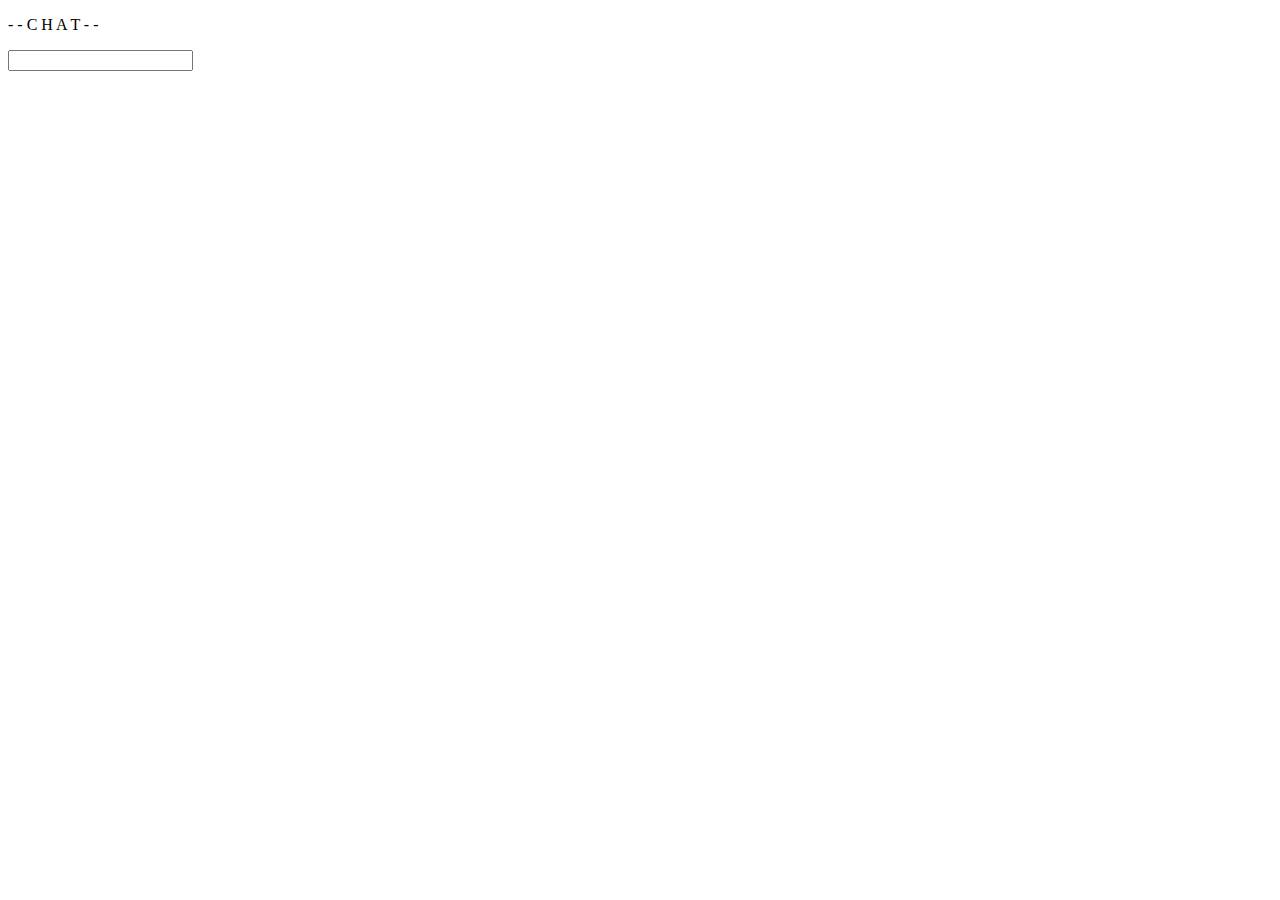
<file: chat/chat.html>
<!doctype html>
<html lang="ru">

<head>
    <meta charset="UTF-8">
    <meta name="viewport" content="width=device-width, user-scalable=no, initial-scale=1.0, maximum-scale=1.0, minimum-scale=1.0">
    <meta http-equiv="X-UA-Compatible" content="ie=edge">
    <title>Document</title>
</head>

<body>
    <p id="chatLog">- - C H A T - -<br></p>
    <input id="userBox" type="text" onkeydown="if (event.keyCode == 13) {talk()}">
</body>
<script>
    know = {
        "/start": "Привет, меня зовут Чат-бот, а как зовут тебя? ",
        "how are you?": "good",
        "ok": ":)",
        "WIY": "Zafar",
        "What's your name": "Halim",
    };

    function talk() {
        var user = document.getElementById("userBox").value;
        document.getElementById("userBox").value = "";
        document.getElementById("chatLog").innerHTML += user + "<br>";
        if (user in know) {
            document.getElementById("chatLog").innerHTML += know[user] + "<br>";
        } else {
            document.getElementById("chatLog").innerHTML += "I don't understand...<br>";
        }
    }
</script>

</html>

<!--/start — начало общения с чат ботом. Ответ: «Привет, меня зовут Чат-бот, а как зовут тебя?». Если ввели другое значение, чат-бот должен отвечать: «Введите команду /start, для начала общения»-->
<!--/name: Alex — ответ: «Привет Alex, приятно познакомится. Я умею считать, введи числа которые надо посчитать»-->
<!--/number: 7, 9-->
<!--После ввода чисел Чат-бот должен предложить ввести одно из действий: -, +, *, /-->
<!--После ввода действия, Чат-бот возвращает результат-->
<!--/stop — Ответ Чат-бота: «Всего доброго, если хочешь поговорить пиши /start»-->
<!-- https://www.youtube.com/watch?v=9Kt9eWEEpHI
https://github.com/MakkusuOtaku/old-chatbot/blob/master/index.html 

https://api.weather.yandex.ru/v1/forecast?lat=55.75396&lon=37.620393&extra=true&lang=ru_RU&limit=6&X-Yandex-API-Key:4596bf81-e45f-46b3-9199-70df0d7b4f23
<api-weather@support.yandex.ru>
    Иван Снегов
Поддержка Яндекса
https://yandex.ru/dev/weather/
[Ticket#20061317155777088] {"status":403,"message":"Forbidden"}
https://yandex.ru/dev/weather/doc/dg/concepts/forecast-test-docpage/

API для погоды
https://gist.github.com/nokimaro/1c001c22490e2dfdfb29
https://yandex.ru/dev/direct/doc/start/format-docpage/
-->
</file>
